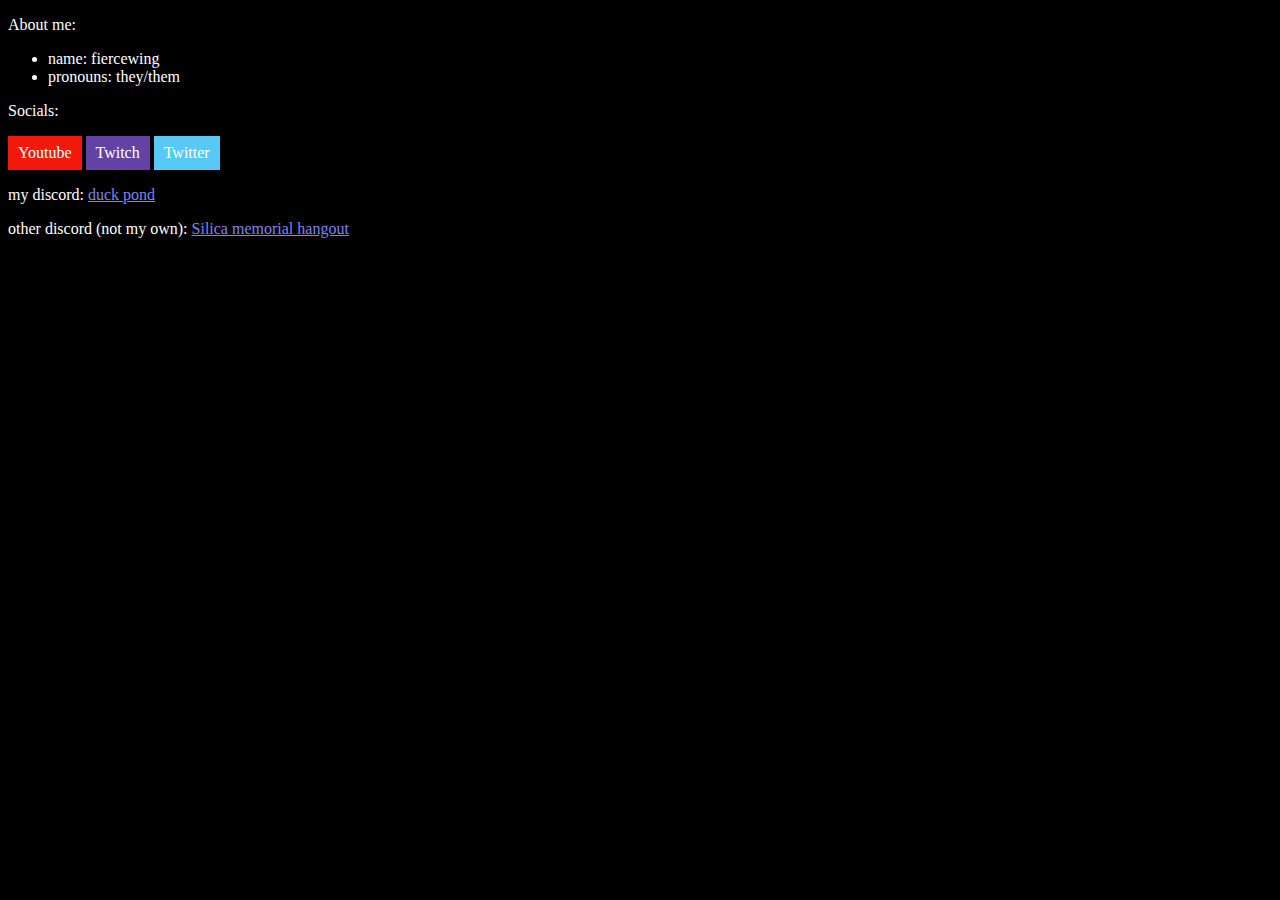
<file: index.html>
<!DOCTYPE html> 
<html>
  <head>
    <link rel="stylesheet" href="style.css">
  </head>
  <body>
    <p> About me:<p>
    <ul>
      <li>name: fiercewing</li>
      <li>pronouns: they/them</li>
    </ul>
    
    <p>Socials:</p>
    <a class="Youtube" href="https://www.youtube.com/channel/UCnH7IEErbxV_hOqUY7Pt8dA">Youtube</a>
    <a class="Twitch" href="https://www.twitch.tv/artesient">Twitch</a>
    <a class="Twitter" href="https://twitter.com/fiercewing_">Twitter</a>
    <p></p>
    <p>my discord: <a class="Discord" href="https://discord.gg/9BkG9hzBsD">duck pond</a></p>
    <p>other discord (not my own): <a class="Discord" href="https://discord.gg/spRQgy6">Silica memorial hangout</a></p>
    

  </body>
</html>
</file>
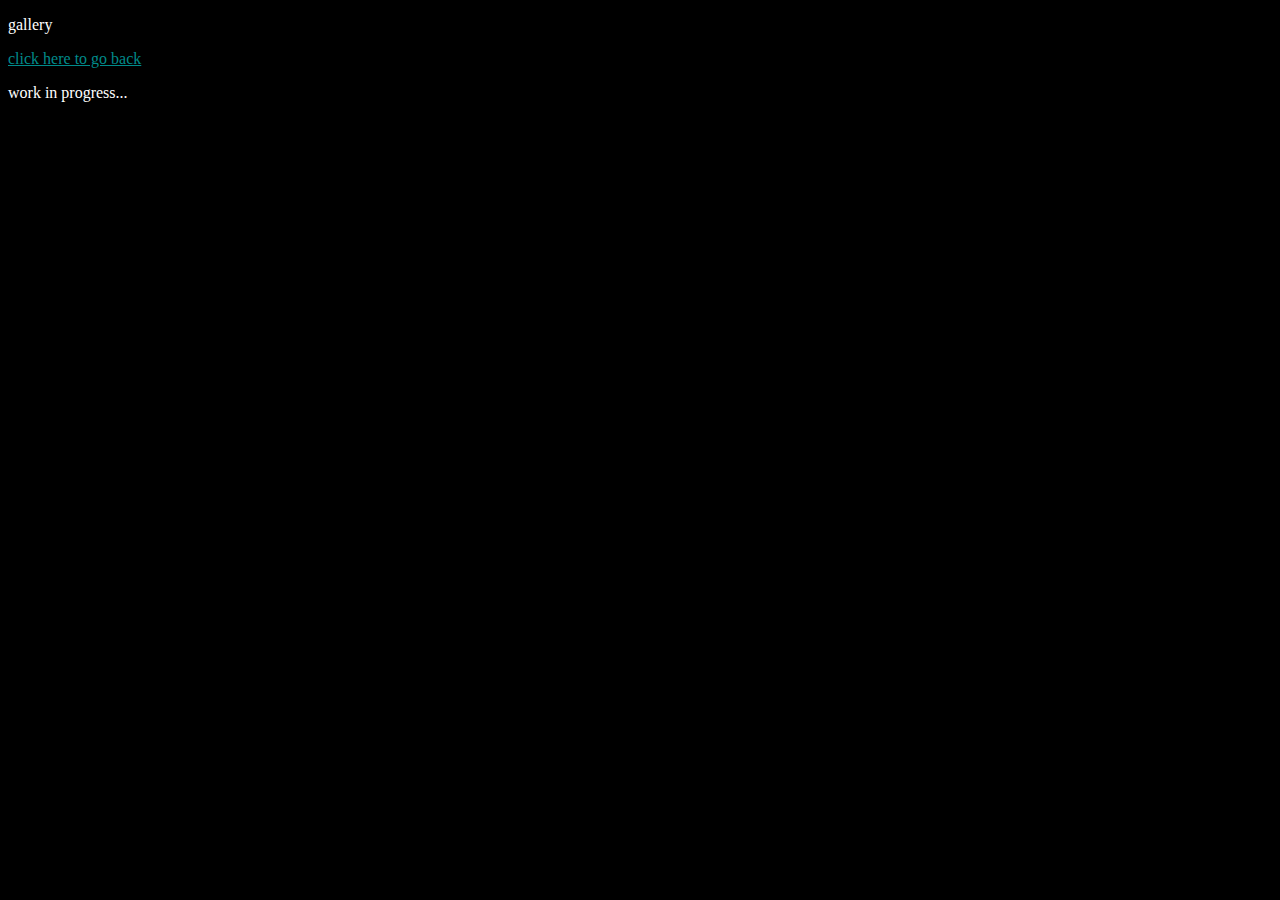
<file: gallery.html>
<!DOCTYPE html>
<html>
    <head>
        <link rel="stylesheet" href="style.css">
    </head>
    <body>
        <p>gallery</p>

        <a href="index.html">click here to go back</a>
        
        <p>work in progress...</p>

    </body>
</html>
</file>
<file: style.css>
body {
  background: black; 
  color: white;
  font-family: "Comic Sans MS", "Comic Sans", cursive;
}

p {
  color: white;
  text-align: left;
}

.Youtube:link, .Youtube:visited{
  background-color: #f2190a;
  color: white;
  padding: 8px 10px;
  text-align: center;
  text-decoration: none;
  display: inline-block;}

.Youtube:hover{
  background-color: #ff4c40;
}

.Twitch:link, .Twitch:visited {
  background-color: #6441a5;
  color: white;
  padding: 8px 10px;
  text-align: center;
  text-decoration: none;
  display: inline-block;}

.Twitch:hover{
  background-color: #7b66a1;
}

.Twitter:link, .Twitter:visited {
  background-color: #58c8f5;
  color: white;
  padding: 8px 10px;
  text-align: center;
  text-decoration: none;
  display: inline-block;}

.Twitter:hover{
  background-color: #9adcf7;
}

.Insta:link, .Insta:visited {
  background-color: #b829ff;
  color: white;
  padding: 8px 16px;
  text-align: center;
  text-decoration: none;
  display: inline-block;}

.Insta:hover{
  background-color: #cc67ff;
}

.Discord {
  color: #7d85f3;}

a {
  color:darkcyan;
}

img {
  width: 250px;
  height: auto;
}
</file>
